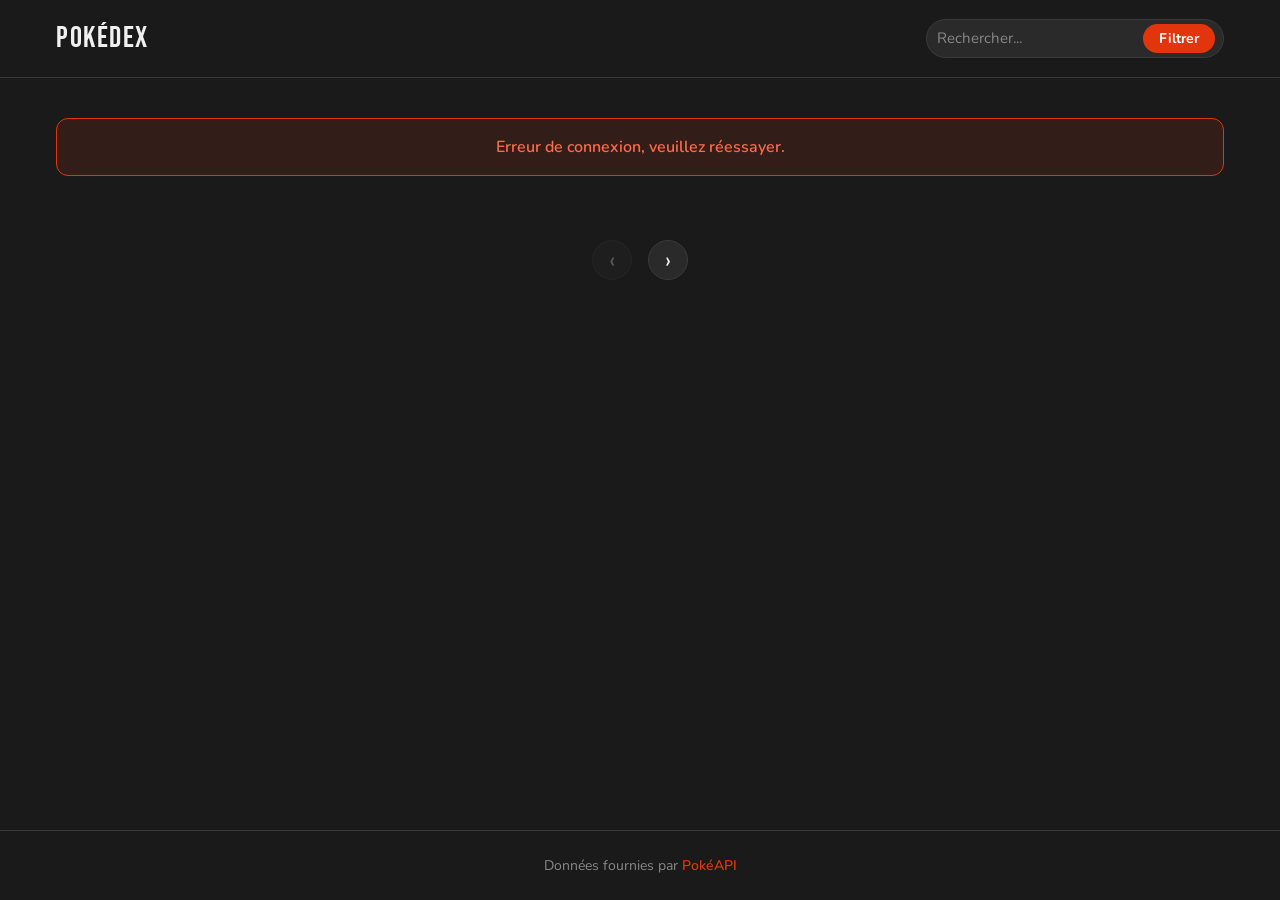
<file: index.html>
<!doctype html>
<html lang="fr">
  <head>
    <meta charset="UTF-8" />
    <meta name="viewport" content="width=device-width, initial-scale=1.0" />
    <meta
      name="description"
      content="Pokédex interactif — parcourez et recherchez tous les Pokémon grâce à la PokéAPI."
    />
    <title>Pokédex</title>

    <!-- Google Fonts : Nunito pour le corps, Bebas Neue pour le titre -->
    <link rel="preconnect" href="https://fonts.googleapis.com" />
    <link rel="preconnect" href="https://fonts.gstatic.com" crossorigin />
    <link
      href="https://fonts.googleapis.com/css2?family=Bebas+Neue&family=Nunito:wght@400;600;700;800&display=swap"
      rel="stylesheet"
    />

    <!-- CSS -->
    <link rel="stylesheet" href="css/reset.css" />
    <link rel="stylesheet" href="css/helpers.css" />
    <link rel="stylesheet" href="css/style.css" />
  </head>

  <body>
    <!-- ==============================
         HEADER
    =============================== -->
    <header class="header">
      <div class="conteneur">
      <div class="header__inner">
        <a
          href="index.html"
          class="header__logo"
          aria-label="Retour à l'accueil"
        >
          <span class="header__titre">Pokédex</span>
        </a>

        <!-- Barre de recherche -->
        <div class="header__recherche">
          <div class="recherche__champ">
            <label for="champ-recherche" class="screen-reader-text">Rechercher un Pokémon par nom</label>
            <input
              type="search"
              id="champ-recherche"
              class="recherche__input"
              placeholder="Rechercher..."
              autocomplete="off"
            />
            <button
              type="button"
              id="bouton-filtrer"
              class="recherche__bouton"
              aria-label="Lancer la recherche"
            >
              Filtrer
            </button>
          </div>
        </div>
      </div>
      </div>
    </header>

    <!-- ==============================
         CONTENU PRINCIPAL
    =============================== -->
    <main id="contenu-principal">
      <div class="conteneur">
        <!-- Message d'erreur (caché par défaut, affiché par JS si besoin) -->
        <div
          id="message-erreur"
          class="message-erreur"
          role="alert"
          aria-live="polite"
          hidden
        ></div>

        <!-- Message "aucun résultat" (caché par défaut) -->
        <p
          id="message-vide"
          class="message-vide"
          role="status"
          aria-live="polite"
          hidden
        >
          Aucun Pokémon trouvé avec ce nom.
        </p>

        <!-- Lien rapide vers la pagination (visible uniquement sur mobile) -->
        <a href="#pagination" class="lien-pagination-mobile">Aller à la pagination ↓</a>

        <!-- Grille des cartes Pokémon (remplie par app.js) -->
        <section aria-label="Liste des Pokémon">
          <ul id="grille-pokemons" class="grille-pokemons" aria-live="polite">
            <!-- Les cartes sont générées ici par JavaScript -->
          </ul>
        </section>

        <!-- Pagination -->
        <nav class="pagination" aria-label="Pagination" id="pagination">
          <button
            type="button"
            class="pagination__fleche"
            id="bouton-precedent"
            aria-label="Page précédente"
            disabled
          >
            &#8249;
          </button>

          <!-- Les numéros de page sont générés ici par app.js -->
          <ol
            class="pagination__numeros"
            id="pagination-numeros"
            aria-label="Pages disponibles"
          ></ol>

          <button
            type="button"
            class="pagination__fleche"
            id="bouton-suivant"
            aria-label="Page suivante"
          >
            &#8250;
          </button>
        </nav>
      </div>
    </main>

    <!-- ==============================
         FOOTER
    =============================== -->
    <footer class="footer">
      <div class="conteneur">
        <p>
          Données fournies par
          <a href="https://pokeapi.co" target="_blank" rel="noopener noreferrer"
            >PokéAPI</a
          >
        </p>
      </div>
    </footer>

    <!-- JavaScript (chargé en dernier pour que le HTML soit prêt) -->
    <script src="js/api.js"></script>
    <script src="js/app.js"></script>
  </body>
</html>
</file>
<file: css/helpers.css>
/* Débogueur CSS — décommenter pour voir les contours de tous les éléments */
/* * {
  outline: 1px solid red;
} */

/* Base de calcul des rem : 1rem = 10px (au lieu de 16px par défaut)
   Cela simplifie les calculs : 1.6rem = 16px, 2.4rem = 24px, etc. */
html {
  font-size: 62.5%;
}

/* Suppression du contour de focus pour les utilisateurs à la souris.
   :focus-visible ne s'active que pour la navigation clavier → meilleure UX. */
:focus:not(:focus-visible) {
  outline: none;
}

/* Taille de texte de base recalculée après le 62.5% sur html */
body {
  font-size: 1.6rem;
}

/* Couleur de sélection de texte personnalisée */
::selection {
  color: #000;
  background-color: #fd0;
}

/* Curseur pointer sur les éléments interactifs */
label[for],
button,
input[type="submit"],
select {
  cursor: pointer;
}

/* Suppression de l'italique sur les balises <address> */
address {
  font-style: normal;
}

/* Classe utilitaire : masque visuellement un élément mais le garde
   accessible aux lecteurs d'écran (ex: labels de formulaire cachés) */
.screen-reader-text {
  clip: rect(1px, 1px, 1px, 1px);
  height: 1px;
  overflow: hidden;
  width: 1px;
  position: absolute;
  white-space: nowrap;
}

/* Technique de remplacement d'image par du texte (accessibilité) */
.ir {
  font: 0/0 a;
  color: transparent;
  border: 0;
  text-shadow: none;
}

/* Impression : affiche l'URL des liens entre parenthèses */
@media print {
  a[href]:not([href^='#'])::after {
    content: '('attr(href)')';
  }
}
</file>
<file: css/style.css>
/* ============================================
   VARIABLES GLOBALES
   Toutes les couleurs, tailles et effets
   réutilisables dans tout le projet
   ============================================ */

:root {
  /* --- Couleurs --- */
  --couleur-fond:           #1a1a1a;   /* Fond général de la page et de l'en-tête */
  --couleur-fond-carte:     #2a2a2a;   /* Fond des cartes Pokémon */
  --couleur-bordure:        #3a3a3a;   /* Bordures */
  --couleur-accent:         #e3350d;   /* Rouge Pokémon (hover, actif) */
  --couleur-accent-hover:   #ff4d1f;   /* Rouge légèrement plus pour survol */

  /* --- Texte --- */
  --couleur-texte:          #f0f0f0;   /* Texte principal blanc cassé */
  --couleur-texte-discret:  #888;      /* Texte secondaire (numéro, placeholder) */

  /* --- Polices --- */
  --police-titre:  'Bebas Neue', sans-serif;   /* Pour le titre du header */
  --police-corps:  'Nunito', sans-serif;        /* Pour tout le reste */

  /* --- Espacements --- */
  --espace-xs:  0.4rem;   /*  4px */
  --espace-sm:  0.8rem;   /*  8px */
  --espace-md:  1.6rem;   /* 16px */
  --espace-lg:  2.4rem;   /* 24px */
  --espace-xl:  4.0rem;   /* 40px */

  /* --- Arrondis --- */
  --arrondi-sm:     0.8rem;
  --arrondi-md:     1.2rem;
  --arrondi-lg:     1.6rem;
  --arrondi-pilule: 10rem;   /* Pour les badges de types */

  /* --- Ombres --- */
  --ombre-carte:       0 4px 20px rgba(0, 0, 0, 0.5);
  --ombre-carte-hover: 0 8px 30px rgba(227, 53, 13, 0.3);

  /* --- Transitions --- */
  --transition-rapide: 0.2s ease;
}


/* ============================================
   BASE
   Styles appliqués à l'ensemble du document
   ============================================ */

body {
  font-family: var(--police-corps);
  background-color: var(--couleur-fond);
  color: var(--couleur-texte);
  min-height: 100vh;
  display: flex;
  flex-direction: column;   /* Pour coller le footer en bas */
}

/* Conteneur centré avec largeur maximale */
.conteneur {
  width: 100%;
  max-width: 1200px;
  margin: 0 auto;
  padding: 0 var(--espace-md);
}

/* Style du focus clavier (accessibilité WCAG) */
:focus-visible {
  outline: 3px solid var(--couleur-accent);
  outline-offset: 3px;
  border-radius: var(--arrondi-sm);
}


/* ============================================
   EN-TÊTE (HEADER)
   Logo à gauche, recherche à droite
   ============================================ */

.header {
  background-color: var(--couleur-fond);
  border-bottom: 1px solid var(--couleur-bordure);
  padding: var(--espace-md) var(--espace-xl);
  position: sticky;   /* Reste visible en scrollant */
  top: 0;
  z-index: 100;
}

/* Flex row : logo à gauche, recherche à droite
   max-width et margin auto déjà gérés par .conteneur parent */
.header__inner {
  display: flex;
  align-items: center;
  justify-content: space-between;
}

/* Logo = lien cliquable (Pokéball + texte) */
.header__logo {
  display: flex;
  align-items: center;
  gap: var(--espace-sm);
  text-decoration: none;
  color: var(--couleur-texte);
}


.header__titre {
  font-family: var(--police-titre);
  font-size: 3rem;
  letter-spacing: 0.05em;
  color: var(--couleur-texte);
}


/* ============================================
   BARRE DE RECHERCHE (dans le header)
   ============================================ */

.header__recherche {
  flex-shrink: 0;
}

/* Wrapper input + loupe + bouton */
.recherche__champ {
  display: flex;
  align-items: center;
  background-color: #2a2a2a;
  border: 1.5px solid var(--couleur-bordure);
  border-radius: var(--arrondi-pilule);
  padding: var(--espace-xs) var(--espace-sm);
  gap: var(--espace-sm);
  transition: border-color var(--transition-rapide);
}

.recherche__champ:focus-within {
  border-color: var(--couleur-accent);
}


.recherche__input {
  background: transparent;
  border: none;
  color: var(--couleur-texte);
  font-size: 1.5rem;
  width: 20rem;
  outline: none;
}

.recherche__input::placeholder {
  color: var(--couleur-texte-discret);
}

/* Supprime la croix native du type="search" sur Chrome */
.recherche__input::-webkit-search-cancel-button {
  display: none;
}

/* Bouton Filtrer */
.recherche__bouton {
  background-color: var(--couleur-accent);
  color: #fff;
  border: none;
  border-radius: var(--arrondi-pilule);
  padding: var(--espace-xs) var(--espace-md);
  font-family: var(--police-corps);
  font-size: 1.4rem;
  font-weight: 700;
  transition: background-color var(--transition-rapide);
  white-space: nowrap;
}

.recherche__bouton:hover {
  background-color: var(--couleur-accent-hover);
}


/* ============================================
   CONTENU PRINCIPAL
   ============================================ */

main {
  flex: 1;   /* Pousse le footer vers le bas */
  padding: var(--espace-xl) 0;
}


/* ============================================
   MESSAGES D'ERREUR ET VIDE
   ============================================ */

.message-erreur {
  background-color: rgba(227, 53, 13, 0.12);
  border: 1px solid var(--couleur-accent);
  border-radius: var(--arrondi-md);
  padding: var(--espace-md) var(--espace-lg);
  color: #ff6b4a;
  font-weight: 600;
  margin-bottom: var(--espace-lg);
  text-align: center;
}

.message-vide {
  text-align: center;
  color: var(--couleur-texte-discret);
  font-size: 1.8rem;
  padding: var(--espace-xl) 0;
}


/* ============================================
   GRILLE DES POKÉMON
   ============================================ */

.grille-pokemons {
  display: grid;
  /* S'adapte automatiquement : min 200px par carte */
  grid-template-columns: repeat(auto-fill, minmax(200px, 1fr));
  gap: var(--espace-md);
  margin-bottom: var(--espace-xl);
}


/* ============================================
   CARTE POKÉMON
   Structure : numéro en haut à droite,
   image centrée, nom, badges de types
   ============================================ */

.carte-pokemon {
  background-color: var(--couleur-fond-carte);
  border: 2px solid transparent;   /* Bordure invisible par défaut */
  border-radius: var(--arrondi-lg);
  overflow: hidden;
  box-shadow: var(--ombre-carte);
  transition:
    transform var(--transition-rapide),
    border-color var(--transition-rapide),
    box-shadow var(--transition-rapide);
}

/* Hover souris et focus clavier : même effet visuel */
.carte-pokemon:hover,
.carte-pokemon:focus-within {
  transform: translateY(-4px);
  border-color: var(--couleur-accent);
  box-shadow: var(--ombre-carte-hover);
}

/* Le lien couvre toute la carte */
.carte-pokemon__lien {
  display: block;
  padding: var(--espace-md);
  text-decoration: none;
  color: inherit;
  position: relative;   /* Pour positionner le numéro en absolu */
}

/* Numéro en haut à droite (#001, #002...) */
.carte-pokemon__numero {
  position: absolute;
  top: var(--espace-sm);
  right: var(--espace-sm);
  font-size: 1.4rem;
  font-weight: 700;
  color: var(--couleur-texte-discret);
}

/* Zone image */
.carte-pokemon__image-wrapper {
  display: flex;
  align-items: center;
  justify-content: center;
  height: 160px;
  margin-bottom: var(--espace-md);
}

.carte-pokemon__image {
  width: 140px;
  height: 140px;
  object-fit: contain;
  image-rendering: pixelated; /* Rendu net pour les sprites 96x96 */
  filter: drop-shadow(0 4px 10px rgba(0,0,0,0.4));
  transition: transform var(--transition-rapide);
}

/* L'image grossit légèrement au hover */
.carte-pokemon:hover .carte-pokemon__image {
  transform: scale(1.08);
}

/* Nom du Pokémon */
.carte-pokemon__nom {
  font-size: 1.6rem;
  font-weight: 700;
  text-transform: capitalize;
  text-align: center;
  margin-bottom: var(--espace-sm);
}

/* Conteneur des badges de types */
.carte-pokemon__types {
  display: flex;
  gap: var(--espace-xs);
  justify-content: center;
  flex-wrap: wrap;
}


/* ============================================
   BADGES DE TYPES
   Forme pilule, couleur spécifique par type
   ============================================ */

.badge-type {
  display: inline-block;
  padding: 0.3rem 1.2rem;
  border-radius: var(--arrondi-pilule);
  font-size: 1.1rem;
  font-weight: 800;
  text-transform: uppercase;
  letter-spacing: 0.05em;
  color: #fff;
}

/* Couleur par type (noms en français dans les classes, type API en anglais géré en JS) */
.type-fire,     .type-feu       { background-color: #F08030; }
.type-water,    .type-eau       { background-color: #6890F0; }
.type-grass,    .type-plante    { background-color: #4CAF50; }
.type-electric, .type-electrik  { background-color: #F8D030; color: #333; }
.type-ice,      .type-glace     { background-color: #98D8D8; color: #333; }
.type-fighting, .type-combat    { background-color: #C03028; }
.type-poison                    { background-color: #A040A0; }
.type-ground,   .type-sol       { background-color: #E0C068; color: #333; }
.type-flying,   .type-vol       { background-color: #7B68EE; }
.type-psychic,  .type-psy       { background-color: #F85888; }
.type-bug,      .type-insecte   { background-color: #8BC34A; }
.type-rock,     .type-roche     { background-color: #B8A038; }
.type-ghost,    .type-spectre   { background-color: #705898; }
.type-dragon                    { background-color: #7038F8; }
.type-dark,     .type-tenebre   { background-color: #705848; }
.type-steel,    .type-acier     { background-color: #B8B8D0; color: #333; }
.type-fairy,    .type-fee       { background-color: #EE99AC; color: #333; }
.type-normal                    { background-color: #6d6d6d; }


/* ============================================
   PAGINATION
   ============================================ */

.pagination {
  display: flex;
  align-items: center;
  justify-content: center;
  gap: var(--espace-sm);
  flex-wrap: wrap;
  margin-top: var(--espace-xl);
}

/* Styles communs aux flèches et aux numéros de page */
.pagination__fleche,
.pagination__numero {
  background-color: var(--couleur-fond-carte);
  color: var(--couleur-texte);
  border: 1px solid var(--couleur-bordure);
  border-radius: 50%;
  width: 4rem;
  height: 4rem;
  display: flex;
  align-items: center;
  justify-content: center;
  transition: background-color var(--transition-rapide), border-color var(--transition-rapide);
}

.pagination__fleche:hover:not(:disabled),
.pagination__numero:hover {
  background-color: var(--couleur-bordure);
  border-color: var(--couleur-accent);
}

/* Flèches < et > */
.pagination__fleche {
  font-size: 2.4rem;
  line-height: 1;
}

.pagination__fleche:disabled {
  opacity: 0.3;
  cursor: not-allowed;
}

/* Liste des numéros */
.pagination__numeros {
  display: flex;
  gap: var(--espace-xs);
  flex-wrap: wrap;
  justify-content: center;
}

/* Chaque numéro de page */
.pagination__numero {
  font-size: 1.5rem;
  font-weight: 700;
  cursor: pointer;
}

/* Page active : fond rouge */
.pagination__numero--actif {
  background-color: var(--couleur-accent);
  border-color: var(--couleur-accent);
  color: #fff;
}


/* ============================================
   PIED DE PAGE (FOOTER)
   ============================================ */

.footer {
  background-color: var(--couleur-fond);
  border-top: 1px solid var(--couleur-bordure);
  padding: var(--espace-lg) 0;
  text-align: center;
  color: var(--couleur-texte-discret);
  font-size: 1.4rem;
}

.footer a {
  color: var(--couleur-accent);
  text-decoration: none;
  font-weight: 600;
}

.footer a:hover {
  text-decoration: underline;
}


/* ============================================
   RESPONSIVE
   ============================================ */

/* Lien "Aller à la pagination" — caché sur desktop, visible sur mobile */
.lien-pagination-mobile {
  display: none;
}

/* Tablette (≤ 1024px) */
@media (max-width: 1024px) {
  .recherche__input {
    width: 16rem;
  }

  .grille-pokemons {
    grid-template-columns: repeat(2, 1fr); /* Deux colones */
    gap: var(--espace-sm);
  }
}

/* Mobile (≤ 768px) */
@media (max-width: 768px) {
  /* Le header passe en colonne sur mobile */
  .header {
    padding: var(--espace-md);
  }

  .header__inner {
    flex-direction: column;
    gap: var(--espace-md);
    align-items: stretch;
  }

  .header__logo {
    justify-content: center;
  }

  /* La barre de recherche prend toute la largeur */
  .recherche__input {
    width: 100%;
    flex: 1;
  }

  .grille-pokemons {
    grid-template-columns: repeat(1, 1fr); /* 1 colonne */
    gap: var(--espace-sm);
  }

  /* Lien rapide vers la pagination */
  .lien-pagination-mobile {
    display: block;
    text-align: center;
    color: var(--couleur-texte-discret);
    font-size: 1.4rem;
    font-weight: 600;
    text-decoration: none;
    padding: var(--espace-sm) 0;
    margin-bottom: var(--espace-md);
  }

  .lien-pagination-mobile:hover {
    color: var(--couleur-accent);
  }

  .carte-pokemon__image-wrapper {
    height: 200px;
  }

  .carte-pokemon__image {
    width: 160px;
    height: 160px;
  }

}

@media (max-width: 500px) {
  /* Cacher les numéros de page sur très petit écran */
  .pagination__numeros {
    display: none;
  }
}
</file>
